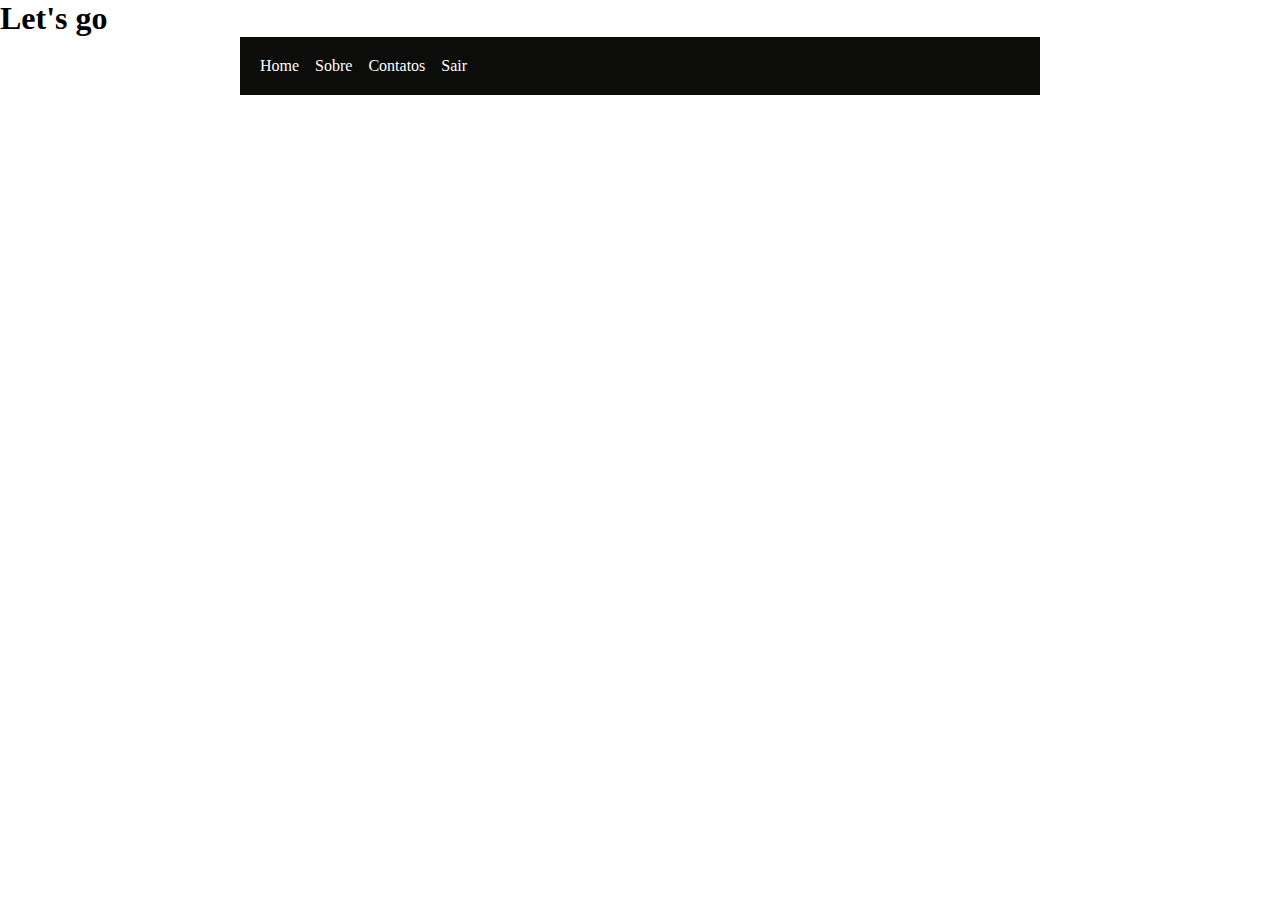
<file: index.html>
<!DOCTYPE html>
<html lang="pt-br">
    <head>
        <meta charset="UTF-8">
        <meta name="viewport" content="whidth=device-width, initial-scale=1.0">
        <title>Testando o menu</title>
        <link rel="stylesheet" type="text/css" href="./style/index.css">
        <script src="./index.js"></script>
    </head>

    <body>

        <h1>Let's go</h1>

        <nav class="menu-horizontal">
            <ul>
                <li class="ho" onclick="ir()" ondblclick="voltar()" >Home</li>&nbsp; &nbsp;
                <li id="about" onclick="abrir()" ondblclick="fechar()">Sobre</li>&nbsp; &nbsp;
                <li>Contatos</li>&nbsp; &nbsp;
                <li>Sair</li>&nbsp; &nbsp;
               

               
            </ul>
        </nav>
    </body>
</html>
</file>
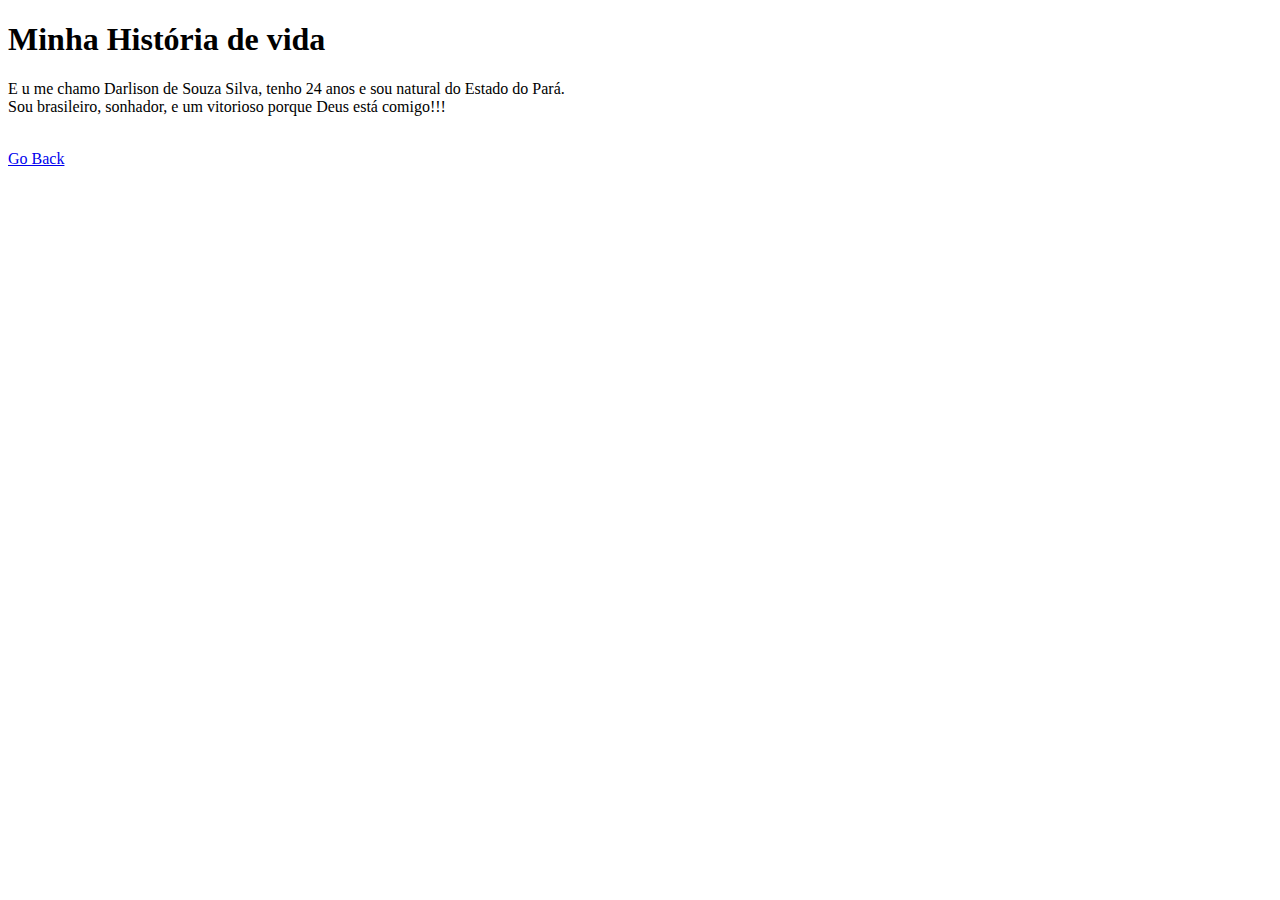
<file: pasta02/index.html>
<!DOCTYPE html>
<html>
    <head>
        <title>Segunda parte</title>
    </head>
    <body>
        <h1>Minha História de vida</h1>

        <main>
            <p>E u me chamo Darlison de Souza Silva, tenho 24 anos e sou natural do Estado do Pará.<br>
            Sou brasileiro, sonhador, e um vitorioso porque Deus está comigo!!!</p><br>



            <a href="javascript: hytory.back()">Go Back</a>

            <script>
               // document.write('<a href= "'+ document.referrer+ "">Go Back<\a>)
            </script>

        </main>
    </body>
</html>
</file>
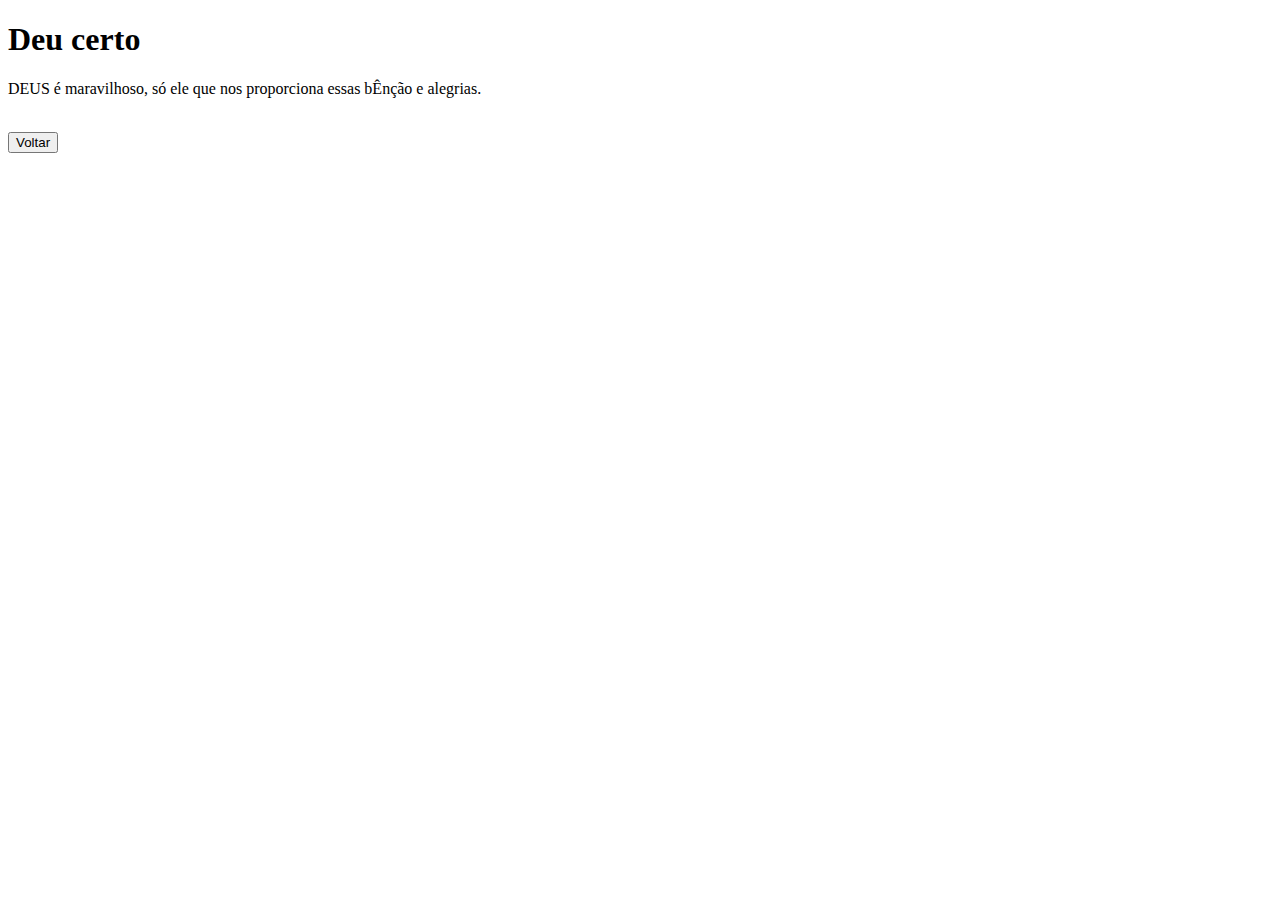
<file: pasta03/index.html>
<!DOCTYPE html>
<html>
    <head>
        <title>Testando</title>
    </head>
    <body>
        <h1>Deu certo</h1>
        <p>DEUS é maravilhoso, só ele que nos proporciona essas bÊnção e alegrias.</p>
        <br>
        <button id="botao" onclick="goBack()">Voltar</button>

        <script>
        function goBack(){
            window.history.back();
        }
        </script>
    </body>
</html>
</file>
<file: style/index.css>
/*body{
    margin: 0;
}

ul{
    list-style: none;
    padding: 0;
}

nav{
    color: white;
    background-color: rgb(10, 10, 10);
    padding: 0 20px;
    justify-content: space-between;
}
h1, p{
    color: #FFF;
}

nav, ul {
    display: flex;
    flex-direction: row;
}

li{
    padding: 0 20px;
    text-align: center;
    overflow: hidden;
}

h1{
    margin: 0;
    padding: 10px;
}

button{
    font-size: 36px;
    background-color: transparent;
    border:none;
    color:#FFF;
    position: absolute;
    right: 10px;
    top: 0px;
}

li:hover, h1:hover, button:hover{
    cursor: pointer;
    opacity: 0.8;
    background-color: rgba(255, 255, 255, 0.2);

}

button:focus~ul{
    height: 260px;
}


@media (max-width: 700px) {
    nav, ul{
        flex-direction: column;
        align-items: unset;
    }
    ul{
        text-align: center;
    }
    nav{
        padding: 20px;
        align-items: flex-start;
    }
    h1{
        margin: 10px;
    }
    button{
        display: flex;
    }
    li, ul{
        width: 10px;
        text-align: center;
        overflow: hidden;
    }
}*/

@import url('https://fonts.googleapis.com/css2?family=Open+Sans&display=swap');

*{
    margin: 0 auto;
    padding: 0;
    box-sizing: border-box;
}

.menu-horizontal ul{
    max-width: 800px;
    list-style: none;
    padding: 20px;
    background-color: rgb(12, 12, 11);
    color: white;
}
.menu-horizontal li{
    display: inline-block;
    justify-content: space-between;
}

.menu-horizontal:hover{
    cursor: pointer;
    background-color: rgb(90, 90, 168);
}

#back-to-top {
    position: fixed;
    bottom:   50px;
    right: 50px;
}
</file>
